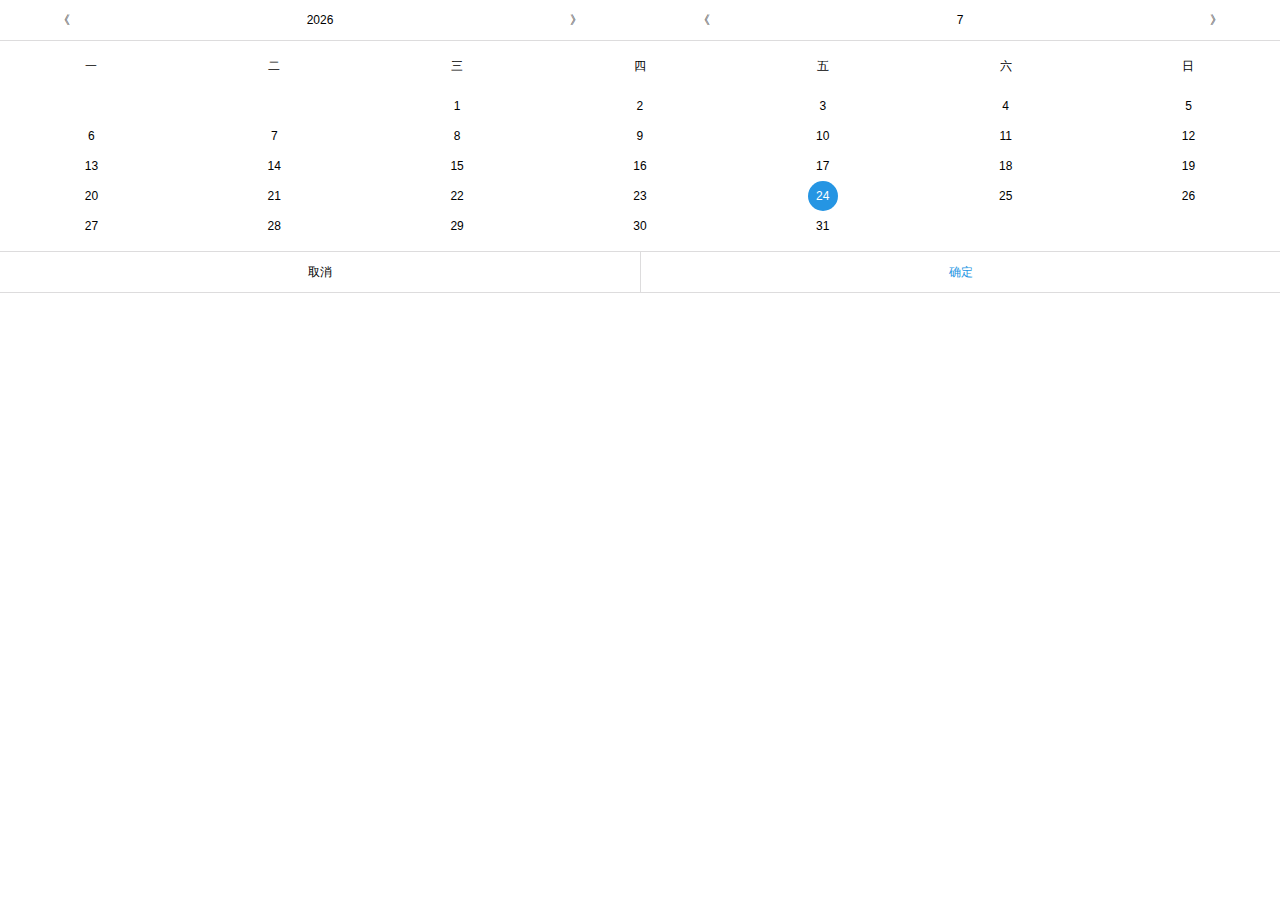
<file: App/index.html>
<!DOCTYPE html>
<html lang="en">
<head>
    <meta charset="UTF-8">
    <meta name="viewport" content="width=device-width,initial-scale=1,user-scalable=0">    
    <title>myCalendar</title>
    <link rel="stylesheet" href="index.min.css">
</head>
<body>

 
    <div class="myDate" id="myDate"></div>


<script src="index.js"></script>
<script>
    window.onload = function () {
         var myDate = new MyDate();
    }
</script>
</body>
</html>
</file>
<file: App/index.min.css>
*{margin:0;padding:0}body,html{font-size:12px;font-family:"microsoft yahei",Arial;color:#000}a{text-decoration:none;color:#000;cursor:pointer}a:hover{color:#07f}i,b,em{font-style:normal}.title{overflow:hidden;border-bottom:1px solid #dddcdd}.title .calYear,.title .calMonth{float:left;width:50%;box-sizing:border-box;text-align:center;height:40px;line-height:40px;box-sizing:border-box;overflow:hidden}.title .calYear span:nth-child(2),.title .calMonth span:nth-child(2){width:60%;float:left}.title .calYear span:nth-child(1),.title .calYear span:nth-child(3),.title .calMonth span:nth-child(1),.title .calMonth span:nth-child(3){float:left;width:20%}.Mytime{clear:both}.Mytime .dateList .week{width:100%;overflow:hidden;padding-top:10px}.Mytime .dateList .week span{float:left;box-sizing:border-box;width:-webkit-calc(100% / 7);width:-moz-calc(100% / 7);width:-ms-calc(100% / 7);width:-o-calc(100% / 7);width:calc(100% / 7);text-align:center;height:30px;line-height:30px;box-sizing:border-box}.Mytime .dateList .day{overflow:hidden;padding:10px 0}.Mytime .dateList .day span{float:left;box-sizing:border-box;width:-webkit-calc(100% / 7);width:-moz-calc(100% / 7);width:-ms-calc(100% / 7);width:-o-calc(100% / 7);width:calc(100% / 7);text-align:center;height:30px;line-height:30px;box-sizing:border-box}.btns{clear:both;height:40px;border-top:1px solid #dddcdd;border-bottom:1px solid #dddcdd}.btns div{width:50%;float:left;text-align:center;height:40px;line-height:40px;box-sizing:border-box}.btns div.sure{color:#2595e3;border-left:1px solid #dddcdd}.chooseDay i{display:inline-block;background:#2595e3;width:30px;border-radius:50%;color:#fff}
</file>
